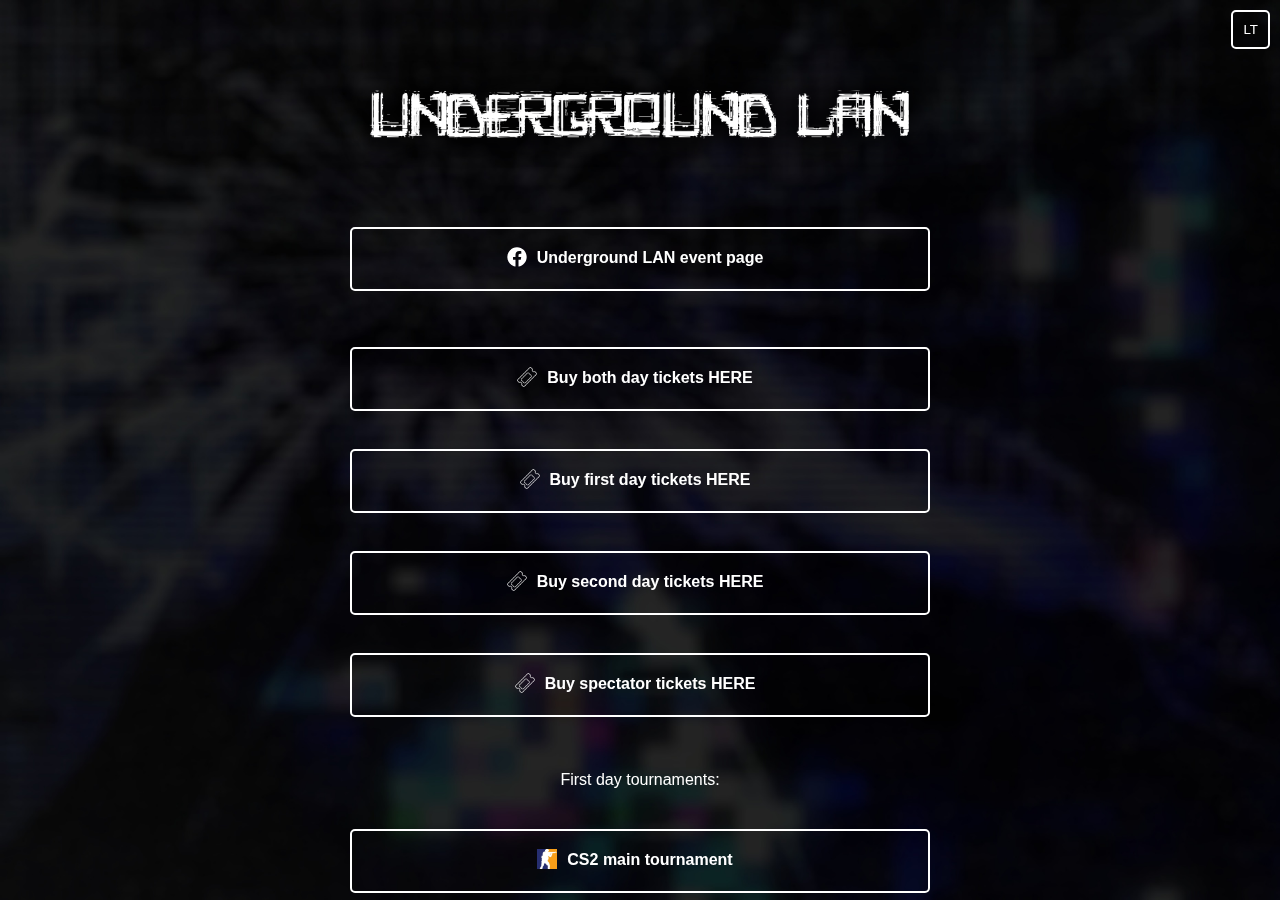
<file: index.html>
<!DOCTYPE html>
<html lang="en">
<head>
    <meta charset="UTF-8">
    <meta name="viewport" content="width=device-width, initial-scale=1.0">
    <meta property="og:image" content="https://rokvaz.github.io/littlelink_AN/images/musu/an.png">
    <meta name="author" content="infoshow">
    <title>Anime Nights</title>
    <style>
        body {
            font-family: Arial, sans-serif;
            margin: 0;
            padding: 0;
            height: 100vh;
        }
        button {
            position: fixed;
            top: 10px;
            right: 10px;
            padding: 10px;
            background-color: transparent;
            color: #fff;
            border: 2px solid #fff;
            border-radius: 5px;
            cursor: pointer;
            text-decoration: none;
        }
        button:hover {
            background-color: #01F6FF;
        }
        iframe {
            width: 100vw;
            height: 100vh;
            border: none;
            margin: 0;
            padding: 0;
            display: block;
            overflow: auto;
        }
    </style>
</head>
<body>

    <button id="toggleButton">LT</button>
    <iframe id="contentFrame"></iframe>
    <script>
        let currentPage = "EN";

        // resetinan cache on each load because why not
        const timestamp = new Date().getTime();

        const iframe = document.getElementById("contentFrame");
        iframe.src = "https://rokvaz.github.io/littlelink_LAN/en.html?t=" + timestamp;

        document.getElementById("toggleButton").addEventListener("click", function() {
            if (currentPage === "EN") {
                iframe.src = "https://rokvaz.github.io/littlelink_LAN/lt.html?t=" + timestamp;
                currentPage = "LT";
                this.textContent = "EN";
            } else {
                iframe.src = "https://rokvaz.github.io/littlelink_LAN/en.html?t=" + timestamp;
                currentPage = "EN";
                this.textContent = "LT";
            }
        });
    </script>

</body>
</html>
</file>
